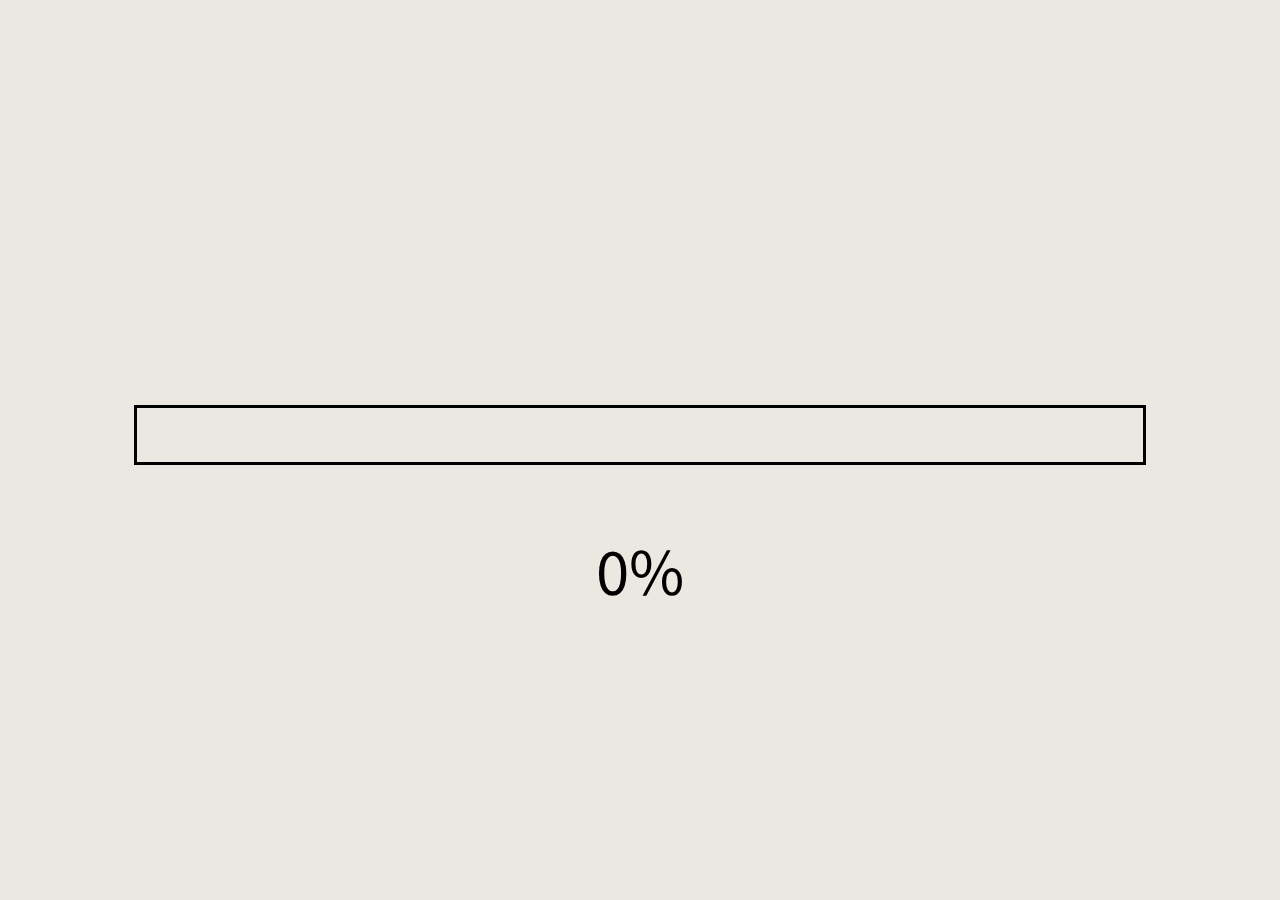
<file: progress.html>
<!doctype html>
<html lang="en">
    <head>
        <title>Nothing to see here, for the time being</title>
        <meta charset="UTF-8">

        <link href="https://fonts.googleapis.com/css2?family=Noto+Sans+SC&display=swap" rel="stylesheet">

        <style>
            * {
                box-sizing: border-box;
            }

            body {
                background-color: #eae8e1;

                text-align: center;
            }

            #loadingBar {
                display: block;

                width: 80%;

                margin-left: auto;
                margin-right: auto;

                border: 3px black solid;

                height: 60px;

                margin-top: 45vh;
            }

            #inner {
                position: relative;

                width: 0%;
                height: 90%;
                background-color: black;
                margin: .2vh;
            }

            p {
                font-size: 60px;

                margin-left: auto;
                margin-right: auto;

                font-family: 'Noto Sans SC', sans-serif;

                color:black;
            }

        </style>
    </head>

    <body>
        <div id=loadingBar>
            <div id=inner></div>
        </div>

        <p>0%</p>
    </body>
</html>
</file>
